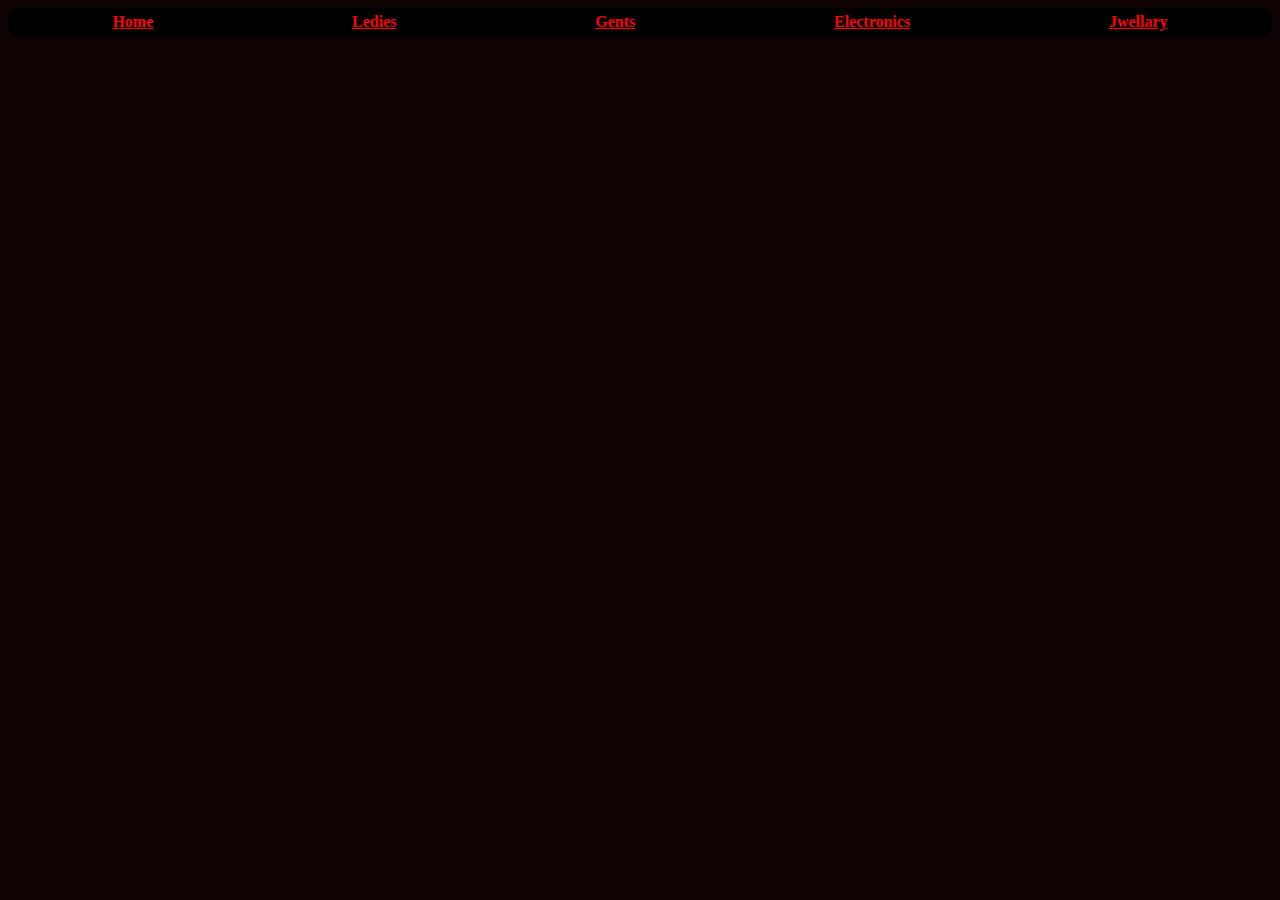
<file: index.html>
<!DOCTYPE html>
<html lang="en">
<head>
  <meta charset="UTF-8">
  <meta http-equiv="X-UA-Compatible" content="IE=edge">
  <meta name="viewport" content="width=device-width, initial-scale=1.0">
  <link href="style.css" rel="stylesheet" type="text/css" />
  <title>Verma_Stores/electronics</title>
</head>
<body>
  <div id = "navbar">
    <a href="index.html">Home</a>
    <a href="ladis.html">Ledies</a>
    <a href="gants.html">Gents</a>
    <a href="electronics.html">Electronics</a>
    <a href="jewels.html">Jwellary</a>
  </div>
  <div id = "container">
    <!-- carts will come here from java script -->
  </div>
  <script src="script.js"> </script>
  
</body>
</html>
</file>
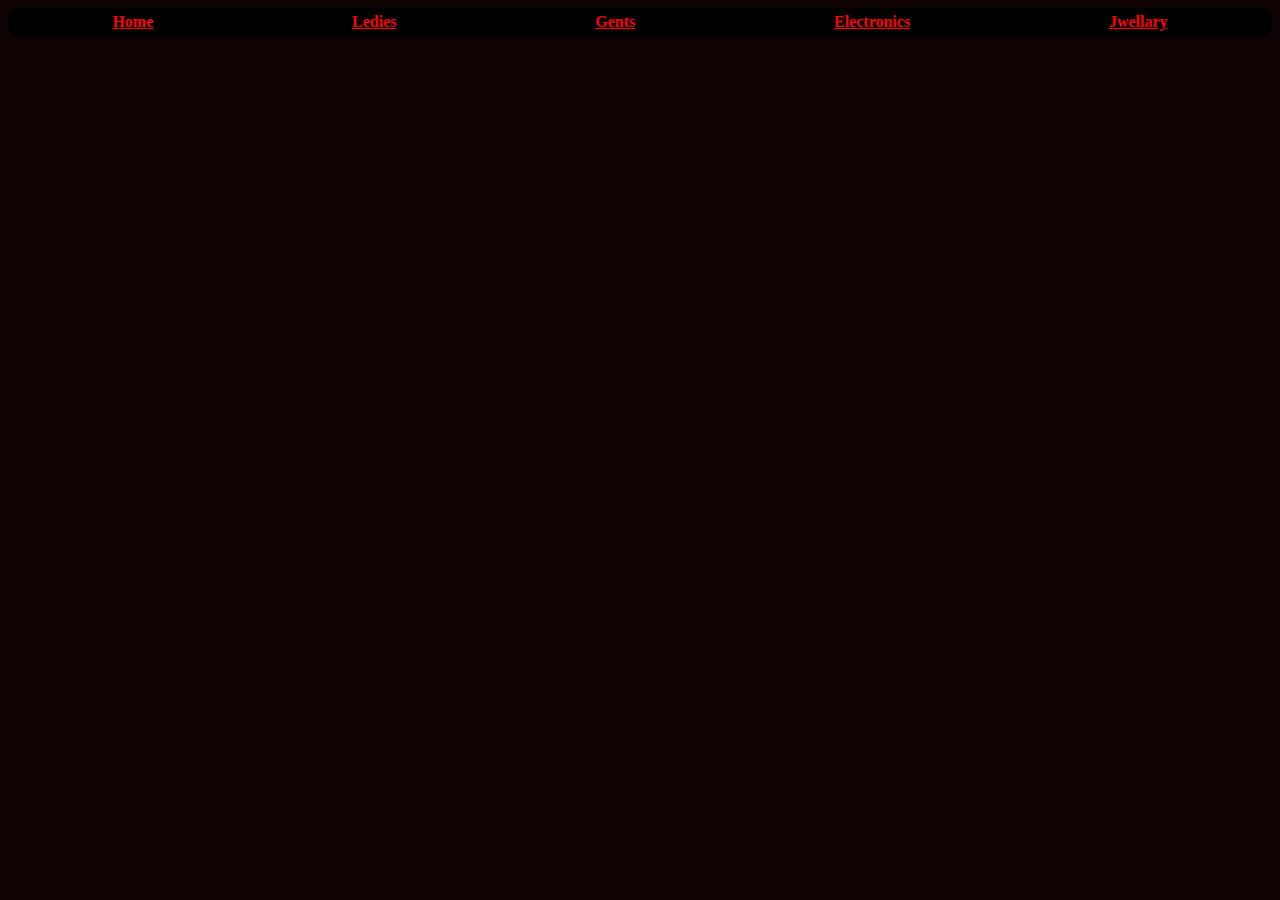
<file: electronics.html>
<!DOCTYPE html>
<html lang="en">
<head>
  <meta charset="UTF-8">
  <meta http-equiv="X-UA-Compatible" content="IE=edge">
  <meta name="viewport" content="width=device-width, initial-scale=1.0">
  <link href="style.css" rel="stylesheet" type="text/css" />
  <title>Verma_Stores/electronics</title>
</head>
<body>
  <div id = "navbar">
    <a href="index.html">Home</a>
    <a href="ladis.html">Ledies</a>
    <a href="gants.html">Gents</a>
    <a href="electronics.html">Electronics</a>
    <a href="jewels.html">Jwellary</a>
  </div>
  <div id = "container">
    <!-- carts will come here from java script -->
  </div>
  <script src="electronics.js"> </script>
  
</body>
</html>
</file>
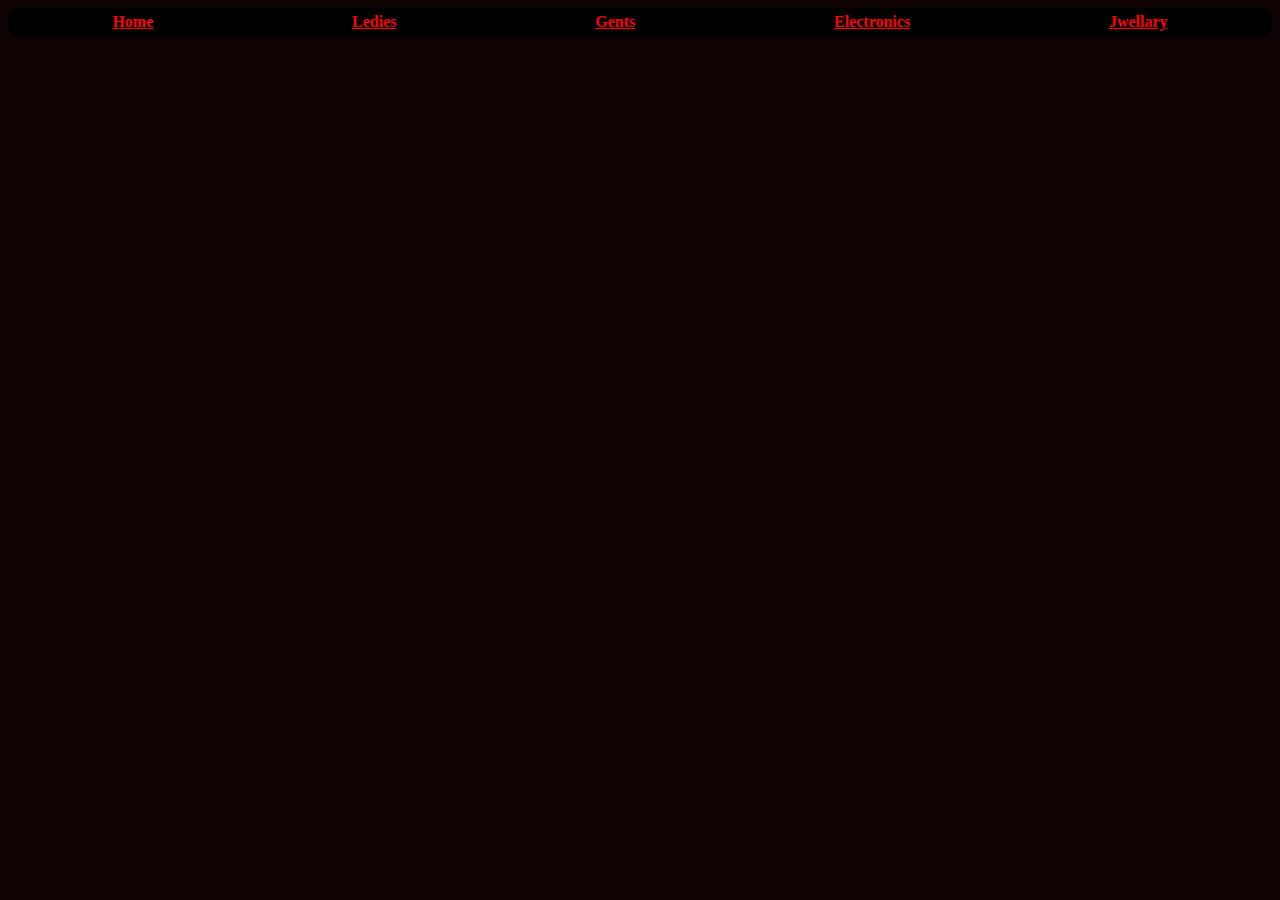
<file: gants.html>
<!DOCTYPE html>
<html lang="en">
<head>
  <meta charset="UTF-8">
  <meta http-equiv="X-UA-Compatible" content="IE=edge">
  <meta name="viewport" content="width=device-width, initial-scale=1.0">
  <title>Verma_Stores/Laundo ke kapde</title>
  <link href="style.css" rel="stylesheet" type="text/css" />
</head>
<body>
  <div id = "navbar">
    <a href="index.html">Home</a>
    <a href="ladis.html">Ledies</a>
    <a href="gants.html">Gents</a>
    <a href="electronics.html">Electronics</a>
    <a href="jewels.html">Jwellary</a>
  </div>
  <div id = "container">
    <!-- carts will come here from java script -->
  </div>
  <script src="gants.js"> </script>

  
  
</body>
</html>
</file>
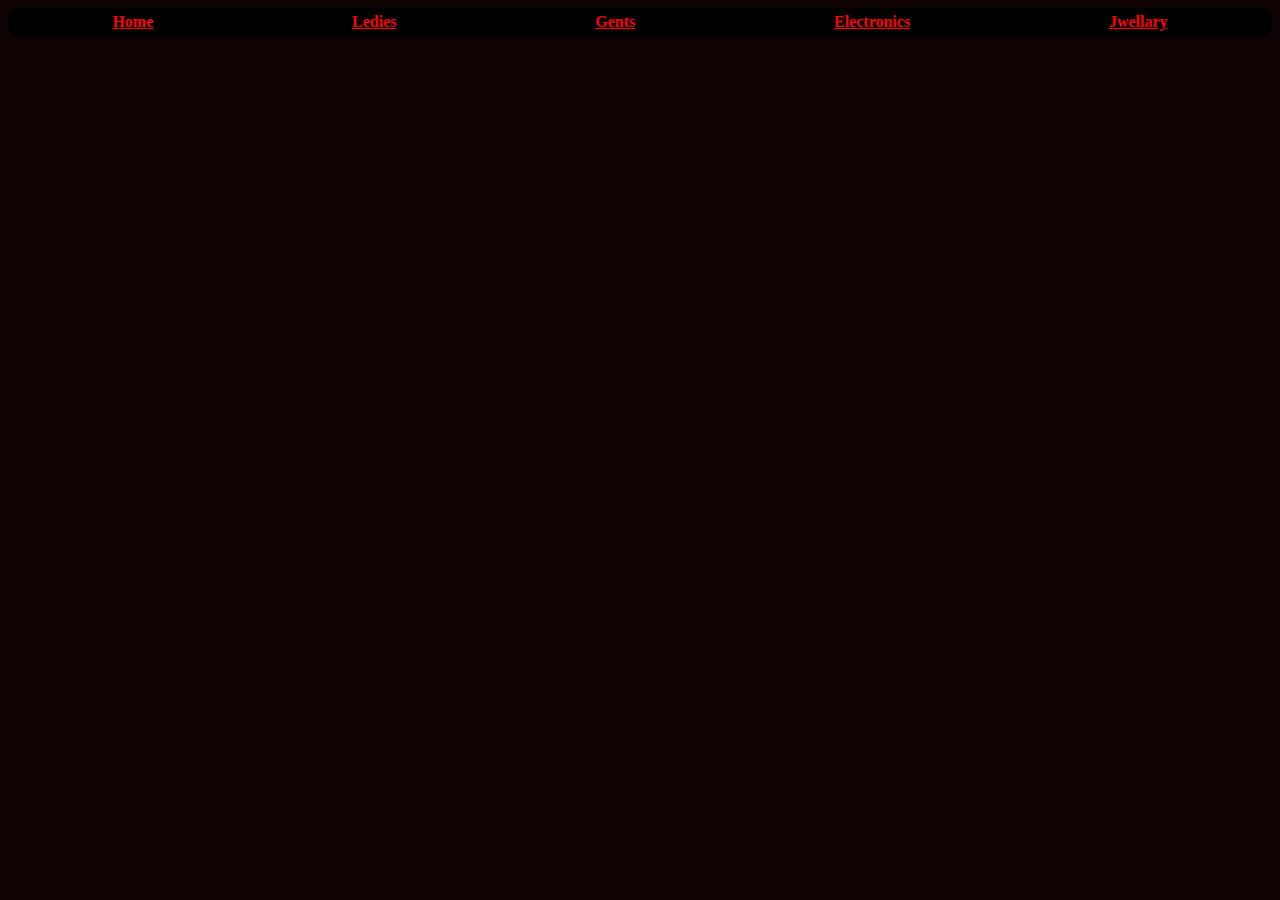
<file: jewels.html>
<!DOCTYPE html>
<html lang="en">
<head>
  <meta charset="UTF-8">
  <meta http-equiv="X-UA-Compatible" content="IE=edge">
  <meta name="viewport" content="width=device-width, initial-scale=1.0">
  <link href="style.css"rel="stylesheet" type="text/css" />
  <title>Verma_Stores/Abhshans</title>
</head>
<body>
  <div id = "navbar">
    <a href="index.html">Home</a>
    <a href="ladis.html">Ledies</a>
    <a href="gants.html">Gents</a>
    <a href="electronics.html">Electronics</a>
    <a href="jewels.html">Jwellary</a>
  </div>
  <div id = "container">
    <!-- carts will come here from java script -->
  </div>
  <script src="jevels.js"> </script>
</body>
</html>
</file>
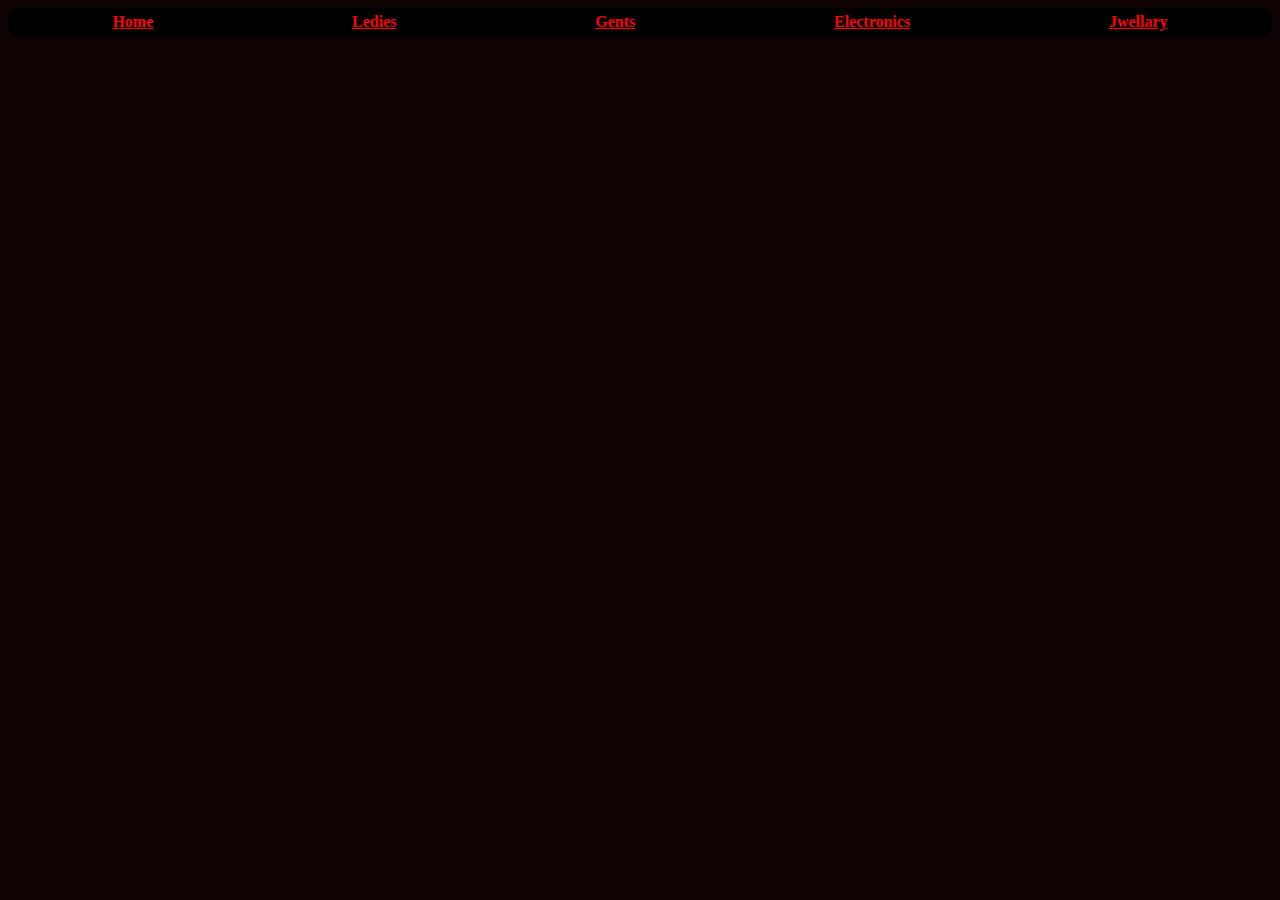
<file: ladis.html>
<!DOCTYPE html>
<html lang="en">
<head>
  <meta charset="UTF-8">
  <meta http-equiv="X-UA-Compatible" content="IE=edge">
  <meta name="viewport" content="width=device-width, initial-scale=1.0">
  <title>Verma_Stores/Ledies</title>
   <link href="style.css" rel="stylesheet" type="text/css" />
</head>
<body>
  <div id = "navbar">
    <a href="index.html">Home</a>
    <a href="ladis.html">Ledies</a>
    <a href="gants.html">Gents</a>
    <a href="electronics.html">Electronics</a>
    <a href="jewels.html">Jwellary</a>
  </div>
  <div id = "container">
    <!-- carts will come here from java script -->
  </div>

  <script src="ladies.js"> </script>
  
</body>
</html>
</file>
<file: style.css>
html {
  height: 100%;
  width: 100%;
  background-color: rgb(15, 2, 2)
}

#navbar{
  display: flex;
  justify-content: space-around;
  background-color: black;
  padding: 5px;
  border-radius: 10px;
  border-color: black;
  font-weight: bold;
  
}
#container{
  display: grid;
  grid-template-columns: repeat(4,1fr);
  column-gap: 10px;
  row-gap: 10px;
}
.card{
    display: flex;
    flex-direction: column;
    align-items: center;
    justify-content: center;
    border: 3px solid #670404;
    border-radius: 10px;
    padding: 7px;

  
}
.card img {
  height: auto;
  width: 80%;
  border-radius: 10px;
  margin-top: 30px;
  margin-bottom: 30px;
  
}
.card p{
  color: #d8caca;
}
.card h3{
  color: white;
}

a{
  color: red;
}
@media only screen and (max-width: 768px){
#container{
  display: grid;
  grid-template-columns: repeat(2,1fr);
  column-gap: 2px;
  row-gap: 2px;
}
</file>
